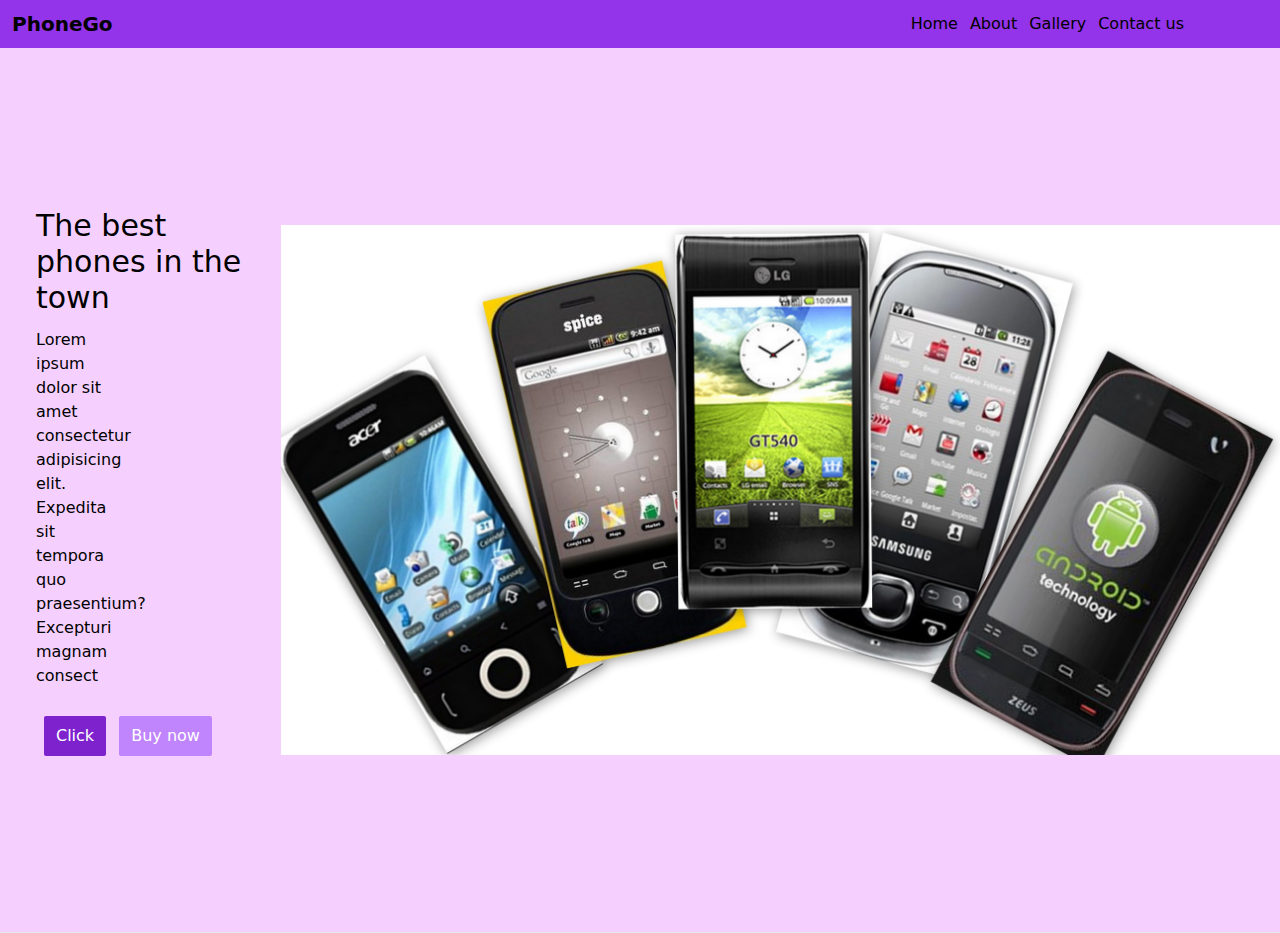
<file: index.html>
<!DOCTYPE html>
<html lang="en">

<head>
    <meta charset="UTF-8">
    <meta http-equiv="X-UA-Compatible" content="IE=edge">
    <meta name="viewport" content="width=device-width, initial-scale=1.0">
    <title>Landing page</title>
<!--     <script src="https://cdn.tailwindcss.com"></script> -->
    <link rel="stylesheet" href="final.css">
</head>

<body>
    <nav class="bg-purple-600 flex justify-between">
        <span class="text-xl flex items-center mx-3 font-bold">PhoneGo</span>
        <ul class="px-24 py-3 flex space-x-3 justify-end">
            <li class="cursor-pointer">Home</li>
            <li class="cursor-pointer">About</li>
            <li class="cursor-pointer">Gallery</li>
            <li class="cursor-pointer">Contact us</li>
        </ul>
    </nav>
    <main class="bg-fuchsia-200 flex justify-around">
        <div class="main py-40 pl-9">
            <div class="text-3xl">The best phones in the town</div>
            <p class="py-3 w-1/3">Lorem ipsum dolor sit amet consectetur adipisicing elit. Expedita sit tempora quo
                praesentium? Excepturi
                magnam consect</p>
            <div class="buttons my-4">
                <button
                    class="bg-purple-700 px-3 py-2 rounded-sm text-white mx-2 hover:border-2 hover:border-purple-800 hover:bg-slate-400 hover:text-black">Click</button>
                <button class="bg-purple-400 px-3 py-2 rounded-sm text-white hover:bg-slate-400 hover:text-black hover:border-2 hover:border-black" >Buy
                    now</button>
            </div>
        </div>
        <div class="flex items-center">
            <img src="imgs/jksd.jpg" class="w-11/12" alt="">
        </div>
    </main>
    <hr>
</body>

</html>
</file>
<file: final.css>
/*! tailwindcss v3.1.4 | MIT License | https://tailwindcss.com*/
*,
:after,
:before {
    box-sizing: border-box;
    border: 0 solid #e5e7eb
}

:after,
:before {
    --tw-content: ""
}

html {
    line-height: 1.5;
    -webkit-text-size-adjust: 100%;
    -moz-tab-size: 4;
    -o-tab-size: 4;
    tab-size: 4;
    font-family: ui-sans-serif, system-ui, -apple-system, BlinkMacSystemFont, Segoe UI, Roboto, Helvetica Neue, Arial, Noto Sans, sans-serif, Apple Color Emoji, Segoe UI Emoji, Segoe UI Symbol, Noto Color Emoji
}

body {
    margin: 0;
    line-height: inherit
}

hr {
    height: 0;
    color: inherit;
    border-top-width: 1px
}

abbr:where([title]) {
    -webkit-text-decoration: underline dotted;
    text-decoration: underline dotted
}

h1,
h2,
h3,
h4,
h5,
h6 {
    font-size: inherit;
    font-weight: inherit
}

a {
    color: inherit;
    text-decoration: inherit
}

b,
strong {
    font-weight: bolder
}

code,
kbd,
pre,
samp {
    font-family: ui-monospace, SFMono-Regular, Menlo, Monaco, Consolas, Liberation Mono, Courier New, monospace;
    font-size: 1em
}

small {
    font-size: 80%
}

sub,
sup {
    font-size: 75%;
    line-height: 0;
    position: relative;
    vertical-align: initial
}

sub {
    bottom: -.25em
}

sup {
    top: -.5em
}

table {
    text-indent: 0;
    border-color: inherit;
    border-collapse: collapse
}

button,
input,
optgroup,
select,
textarea {
    font-family: inherit;
    font-size: 100%;
    font-weight: inherit;
    line-height: inherit;
    color: inherit;
    margin: 0;
    padding: 0
}

button,
select {
    text-transform: none
}

[type=button],
[type=reset],
[type=submit],
button {
    -webkit-appearance: button;
    background-color: initial;
    background-image: none
}

:-moz-focusring {
    outline: auto
}

:-moz-ui-invalid {
    box-shadow: none
}

progress {
    vertical-align: initial
}

::-webkit-inner-spin-button,
::-webkit-outer-spin-button {
    height: auto
}

[type=search] {
    -webkit-appearance: textfield;
    outline-offset: -2px
}

::-webkit-search-decoration {
    -webkit-appearance: none
}

::-webkit-file-upload-button {
    -webkit-appearance: button;
    font: inherit
}

summary {
    display: list-item
}

blockquote,
dd,
dl,
figure,
h1,
h2,
h3,
h4,
h5,
h6,
hr,
p,
pre {
    margin: 0
}

fieldset {
    margin: 0
}

fieldset,
legend {
    padding: 0
}

menu,
ol,
ul {
    list-style: none;
    margin: 0;
    padding: 0
}

textarea {
    resize: vertical
}

input::-moz-placeholder,
textarea::-moz-placeholder {
    opacity: 1;
    color: #9ca3af
}

input::placeholder,
textarea::placeholder {
    opacity: 1;
    color: #9ca3af
}

[role=button],
button {
    cursor: pointer
}

:disabled {
    cursor: default
}

audio,
canvas,
embed,
iframe,
img,
object,
svg,
video {
    display: block;
    vertical-align: middle
}

img,
video {
    max-width: 100%;
    height: auto
}

*,
:after,
:before {
    --tw-border-spacing-x: 0;
    --tw-border-spacing-y: 0;
    --tw-translate-x: 0;
    --tw-translate-y: 0;
    --tw-rotate: 0;
    --tw-skew-x: 0;
    --tw-skew-y: 0;
    --tw-scale-x: 1;
    --tw-scale-y: 1;
    --tw-pan-x: ;
    --tw-pan-y: ;
    --tw-pinch-zoom: ;
    --tw-scroll-snap-strictness: proximity;
    --tw-ordinal: ;
    --tw-slashed-zero: ;
    --tw-numeric-figure: ;
    --tw-numeric-spacing: ;
    --tw-numeric-fraction: ;
    --tw-ring-inset: ;
    --tw-ring-offset-width: 0px;
    --tw-ring-offset-color: #fff;
    --tw-ring-color: #3b82f680;
    --tw-ring-offset-shadow: 0 0 #0000;
    --tw-ring-shadow: 0 0 #0000;
    --tw-shadow: 0 0 #0000;
    --tw-shadow-colored: 0 0 #0000;
    --tw-blur: ;
    --tw-brightness: ;
    --tw-contrast: ;
    --tw-grayscale: ;
    --tw-hue-rotate: ;
    --tw-invert: ;
    --tw-saturate: ;
    --tw-sepia: ;
    --tw-drop-shadow: ;
    --tw-backdrop-blur: ;
    --tw-backdrop-brightness: ;
    --tw-backdrop-contrast: ;
    --tw-backdrop-grayscale: ;
    --tw-backdrop-hue-rotate: ;
    --tw-backdrop-invert: ;
    --tw-backdrop-opacity: ;
    --tw-backdrop-saturate: ;
    --tw-backdrop-sepia:
}

::-webkit-backdrop {
    --tw-border-spacing-x: 0;
    --tw-border-spacing-y: 0;
    --tw-translate-x: 0;
    --tw-translate-y: 0;
    --tw-rotate: 0;
    --tw-skew-x: 0;
    --tw-skew-y: 0;
    --tw-scale-x: 1;
    --tw-scale-y: 1;
    --tw-pan-x: ;
    --tw-pan-y: ;
    --tw-pinch-zoom: ;
    --tw-scroll-snap-strictness: proximity;
    --tw-ordinal: ;
    --tw-slashed-zero: ;
    --tw-numeric-figure: ;
    --tw-numeric-spacing: ;
    --tw-numeric-fraction: ;
    --tw-ring-inset: ;
    --tw-ring-offset-width: 0px;
    --tw-ring-offset-color: #fff;
    --tw-ring-color: #3b82f680;
    --tw-ring-offset-shadow: 0 0 #0000;
    --tw-ring-shadow: 0 0 #0000;
    --tw-shadow: 0 0 #0000;
    --tw-shadow-colored: 0 0 #0000;
    --tw-blur: ;
    --tw-brightness: ;
    --tw-contrast: ;
    --tw-grayscale: ;
    --tw-hue-rotate: ;
    --tw-invert: ;
    --tw-saturate: ;
    --tw-sepia: ;
    --tw-drop-shadow: ;
    --tw-backdrop-blur: ;
    --tw-backdrop-brightness: ;
    --tw-backdrop-contrast: ;
    --tw-backdrop-grayscale: ;
    --tw-backdrop-hue-rotate: ;
    --tw-backdrop-invert: ;
    --tw-backdrop-opacity: ;
    --tw-backdrop-saturate: ;
    --tw-backdrop-sepia:
}

::backdrop {
    --tw-border-spacing-x: 0;
    --tw-border-spacing-y: 0;
    --tw-translate-x: 0;
    --tw-translate-y: 0;
    --tw-rotate: 0;
    --tw-skew-x: 0;
    --tw-skew-y: 0;
    --tw-scale-x: 1;
    --tw-scale-y: 1;
    --tw-pan-x: ;
    --tw-pan-y: ;
    --tw-pinch-zoom: ;
    --tw-scroll-snap-strictness: proximity;
    --tw-ordinal: ;
    --tw-slashed-zero: ;
    --tw-numeric-figure: ;
    --tw-numeric-spacing: ;
    --tw-numeric-fraction: ;
    --tw-ring-inset: ;
    --tw-ring-offset-width: 0px;
    --tw-ring-offset-color: #fff;
    --tw-ring-color: #3b82f680;
    --tw-ring-offset-shadow: 0 0 #0000;
    --tw-ring-shadow: 0 0 #0000;
    --tw-shadow: 0 0 #0000;
    --tw-shadow-colored: 0 0 #0000;
    --tw-blur: ;
    --tw-brightness: ;
    --tw-contrast: ;
    --tw-grayscale: ;
    --tw-hue-rotate: ;
    --tw-invert: ;
    --tw-saturate: ;
    --tw-sepia: ;
    --tw-drop-shadow: ;
    --tw-backdrop-blur: ;
    --tw-backdrop-brightness: ;
    --tw-backdrop-contrast: ;
    --tw-backdrop-grayscale: ;
    --tw-backdrop-hue-rotate: ;
    --tw-backdrop-invert: ;
    --tw-backdrop-opacity: ;
    --tw-backdrop-saturate: ;
    --tw-backdrop-sepia:
}

.mx-3 {
    margin-left: .75rem;
    margin-right: .75rem
}

.my-4 {
    margin-top: 1rem;
    margin-bottom: 1rem
}

.mx-2 {
    margin-left: .5rem;
    margin-right: .5rem
}

.flex {
    display: flex
}

.w-1\/3 {
    width: 33.333333%
}

.w-10\/12 {
    width: 83.333333%
}

.cursor-pointer {
    cursor: pointer
}

.items-center {
    align-items: center
}

.justify-end {
    justify-content: flex-end
}

.justify-between {
    justify-content: space-between
}

.justify-around {
    justify-content: space-around
}

.space-x-3>:not([hidden])~:not([hidden]) {
    --tw-space-x-reverse: 0;
    margin-right: calc(.75rem*var(--tw-space-x-reverse));
    margin-left: calc(.75rem*(1 - var(--tw-space-x-reverse)))
}

.rounded-sm {
    border-radius: .125rem
}

.bg-purple-600 {
    --tw-bg-opacity: 1;
    background-color: rgb(147 51 234/var(--tw-bg-opacity))
}

.bg-fuchsia-200 {
    --tw-bg-opacity: 1;
    background-color: rgb(245 208 254/var(--tw-bg-opacity))
}

.bg-purple-700 {
    --tw-bg-opacity: 1;
    background-color: rgb(126 34 206/var(--tw-bg-opacity))
}

.bg-purple-400 {
    --tw-bg-opacity: 1;
    background-color: rgb(192 132 252/var(--tw-bg-opacity))
}

.px-24 {
    padding-left: 6rem;
    padding-right: 6rem
}

.py-3 {
    padding-top: .75rem;
    padding-bottom: .75rem
}

.py-40 {
    padding-top: 10rem;
    padding-bottom: 10rem
}

.px-3 {
    padding-left: .75rem;
    padding-right: .75rem
}

.py-2 {
    padding-top: .5rem;
    padding-bottom: .5rem
}

.pl-9 {
    padding-left: 2.25rem
}

.text-xl {
    font-size: 1.25rem;
    line-height: 1.75rem
}

.text-3xl {
    font-size: 1.875rem;
    line-height: 2.25rem
}

.font-bold {
    font-weight: 700
}

.text-white {
    --tw-text-opacity: 1;
    color: rgb(255 255 255/var(--tw-text-opacity))
}

.hover\:border-2:hover {
    border-width: 2px
}

.hover\:border-purple-800:hover {
    --tw-border-opacity: 1;
    border-color: rgb(107 33 168/var(--tw-border-opacity))
}

.hover\:border-black:hover {
    --tw-border-opacity: 1;
    border-color: rgb(0 0 0/var(--tw-border-opacity))
}

.hover\:bg-slate-400:hover {
    --tw-bg-opacity: 1;
    background-color: rgb(148 163 184/var(--tw-bg-opacity))
}

.hover\:text-black:hover {
    --tw-text-opacity: 1;
    color: rgb(0 0 0/var(--tw-text-opacity))
}
</file>
